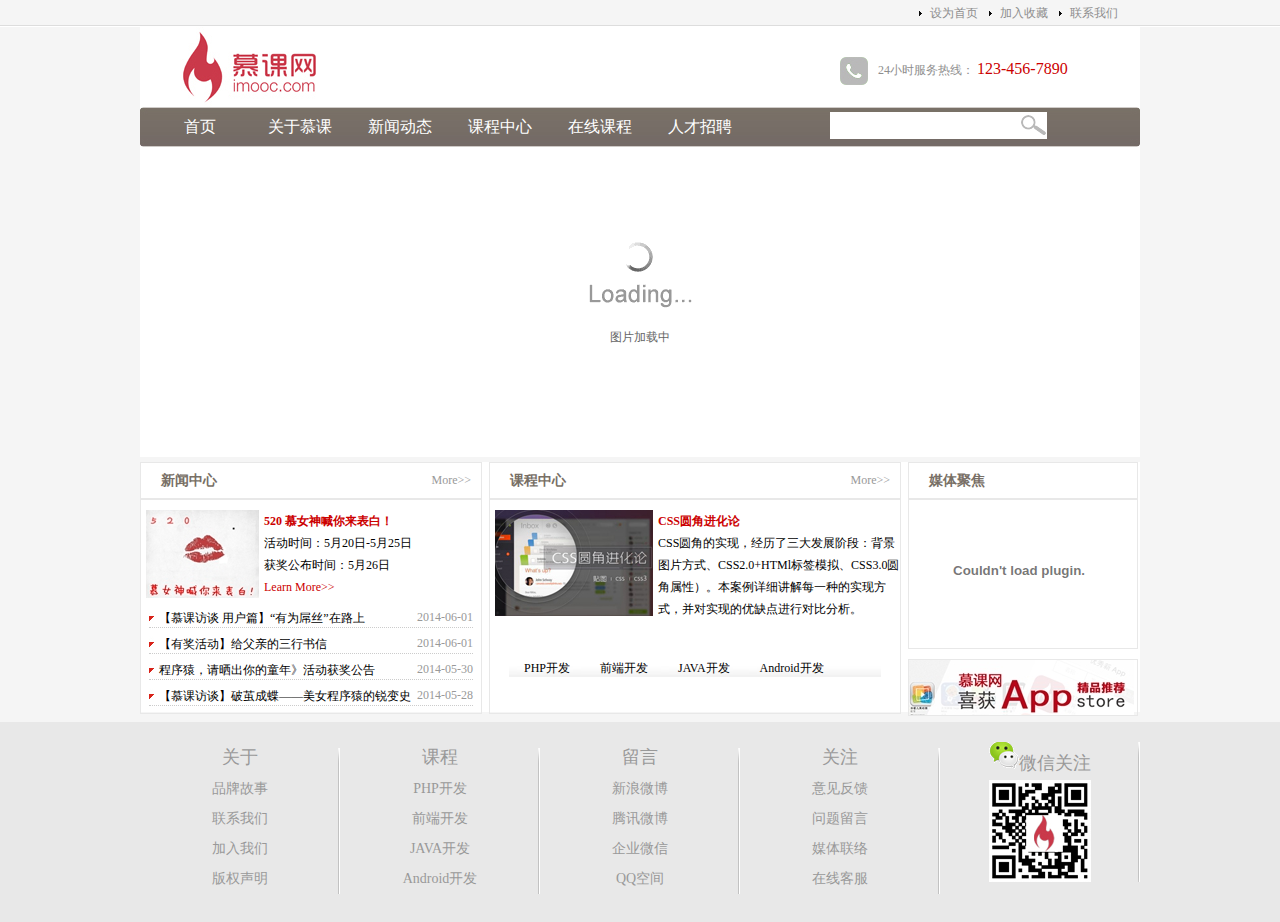
<file: index.html>
<!DOCTYPE html>
<html lang="en">
<head>
	<meta charset="UTF-8">
	<title>无标题文档</title>
	<link rel="stylesheet" type="text/css" href="css/main.css">
	<script type="text/javascript" src="js/setHomeSetFav.js" charset="gb2312"></script>
	<script type="text/javascript" src="js/myfocus-2.0.1.min.js"></script><!--焦点图库文件-->
	<script type="text/javascript" src="js/mf-pattern/mF_YSlider.js"></script><!--焦点图js样式文件-->
	<link rel="stylesheet" type="text/css" href="js/mf-pattern/mF_YSlider.css"><!--对应的css样式-->
	
	<script type="text/javascript">
		myFocus.set({
			id:'picBox'}
		)
	</script>
</head>
<body>
	<div class="top">
		<div class="top_content">
			<ul>
				<li><a href="#" onclick="">联系我们</a></li>
				<li><a href="#" onclick="AddFavorite(window.location,document.title)">加入收藏</a></li>
				<li><a href="#" onclick="SetHome(window.location)">设为首页</a></li>
			</ul>
		</div>
	</div><!--top结束-->

	<div class="wrap">

		<div class="logo">
			<div class="logo_left">
				<img src="images/logo.jpg" alt="慕课网">
			</div>
			<div class="logo_right">
				<img src="images/tel.jpg" width="28" height="28" alt="服务热线">24小时服务热线：
				<span class="tel">123-456-7890</span>
			</div>
		</div><!--logo结束-->

		<div class="nav">
			<div class="nav_left">
			</div>
			<div class="nav_mid">
				<div class="nav_mid_left">
					<ul>
						<li><a href="#">首页</a></li>
						<li><a href="list.html">关于慕课</a></li>
						<li><a href="list.html">新闻动态</a></li>
						<li><a href="list.html">课程中心</a></li>
						<li><a href="list.html">在线课程</a></li>
						<li><a href="list.html">人才招聘</a></li>
					</ul>
				</div>
				<div class="nav_mid_right">
					<form action="" method="post">
						<input type="text" name="" class="search_text">
					</form>
				</div>
			</div><!--nav_mid结束-->
			<div class="nav_right">

			</div>
		</div><!--nav结束-->

		<div class="ad" id="picBox">
			<div class="loading"><img src="images/loading.gif" alt="图片加载中"></div><!--后面焦点图需要加载时间，为了页面更友好，搞多个loading-->
			<div class="pic"><!--为了实现焦点图效果，这个空余层必须加-->
					<ul>
						<li><img src="images/ad2.jpg"></li>
						<li><img src="images/ad3.jpg"></li>
						<li><img src="images/ad4.jpg"></li>
					</ul>
			</div>
		</div><!--ad结束-->

		<div class="main">
			<div class="news">
				<div class="title">
					<h2 class="title_left">新闻中心</h2><span class="title_right"><a href="news.html">More&gt;&gt;</a></span>
				</div><!--title结束-->
				<div class="pic_news">
					<img src="images/news.jpg"><h2><a href="news.html">520 慕女神喊你来表白！</a></h2>
					<p>
						活动时间：5月20日-5月25日<br>
						获奖公布时间：5月26日<br>
						<a href="news.html"> Learn More&gt;&gt;</a>
					</p>
				</div><!--pic_news结束-->
				<div class="news_list">
					<ul>
						<li><span>2014-06-01</span><a href="#">【慕课访谈 用户篇】“有为屌丝”在路上</a></li>
						<li><span>2014-06-01</span><a href="#">【有奖活动】给父亲的三行书信</a></li>
						<li><span>2014-05-30</span><a href="#"> 程序猿，请晒出你的童年》活动获奖公告</a></li>
						<li><span>2014-05-28</span><a href="#">【慕课访谈】破茧成蝶——美女程序猿的锐变史</a></li>	
					</ul>
				</div><!--news_list结束-->
			</div><!--news结束-->
			<div class="course">
				<div class="title">
					<h2 class="title_left">课程中心</h2><span class="title_right"><a href="news.html">More&gt;&gt;</a></span>
				</div><!--titile结束-->
				<div class="course_pic">
					<img src="images/css.jpg"><h2><a href="news.html">CSS圆角进化论</a></h2><p>CSS圆角的实现，经历了三大发展阶段：背景图片方式、CSS2.0+HTMl标签模拟、CSS3.0圆角属性）。本案例详细讲解每一种的实现方式，并对实现的优缺点进行对比分析。</p>
				</div><!--course_pic结束-->

				<div class="course_type">
					<ul>
						<li>PHP开发</li>
						<li>前端开发</li>
						<li>JAVA开发</li>
						<li>Android开发</li>
					</ul>
				</div><!--course_type结束-->
			</div><!--course结束-->
			<div class="sidebar">
				<div class="video">
					<div class="title"><h2 class="title_left">媒体聚焦</h2></div>
					<div class="video_content">
						<embed src='http://player.youku.com/player.php/sid/XMTU4MjQxNDc0MA==/v.swf' allowFullScreen='true' quality='high' width='220' height='140' align='middle' allowScriptAccess='always' type='application/x-shockwave-flash'></embed>
					</div>
				</div><!--video结束-->
				<div class="sidebar_ad">
					<img src="images/app.jpg">
				</div><!--sidebar_ad结束-->
			</div><!--sidebar结束-->
		</div><!--main结束-->



	</div><!--wrap结束-->

	<div class="copyright">
		<div class="copyright_content">
			<ul>
				<li><a href="#">关于</a>
					<ul>
						<li><a href="#">品牌故事</a></li>
						<li><a href="#">联系我们</a></li>
						<li><a href="#">加入我们</a></li>
						<li><a href="#">版权声明</a></li>
					</ul>				
				</li>
				<li><a href="#">课程</a>
					<ul>
						<li><a href="#">PHP开发</a></li>
						<li><a href="#">前端开发</a></li>
						<li><a href="#">JAVA开发</a></li>
						<li><a href="#">Android开发</a></li>
					</ul>
				</li>
				<li><a href="#">留言</a>
					<ul>
						<li><a href="#">新浪微博</a></li>
						<li><a href="#">腾讯微博</a></li>
						<li><a href="#">企业微信</a></li>
						<li><a href="#">QQ空间</a></li>
					</ul>
				</li>
				<li><a href="#">关注</a>
					<ul>
						<li><a href="#">意见反馈</a></li>
						<li><a href="#">问题留言</a></li>
						<li><a href="#">媒体联络</a></li>
						<li><a href="#">在线客服</a></li>
					</ul>
				</li>
				<li><a href="#"><img src="images/weixin.png">微信关注</a>
					<ul>
						<li><img src="images/qrcode.jpg" style="vertical-align:middle" ></li>
					</ul>
				</li>
			</ul>
		</div>
	</div><!--copyright结束-->
</body>
</html>
</file>
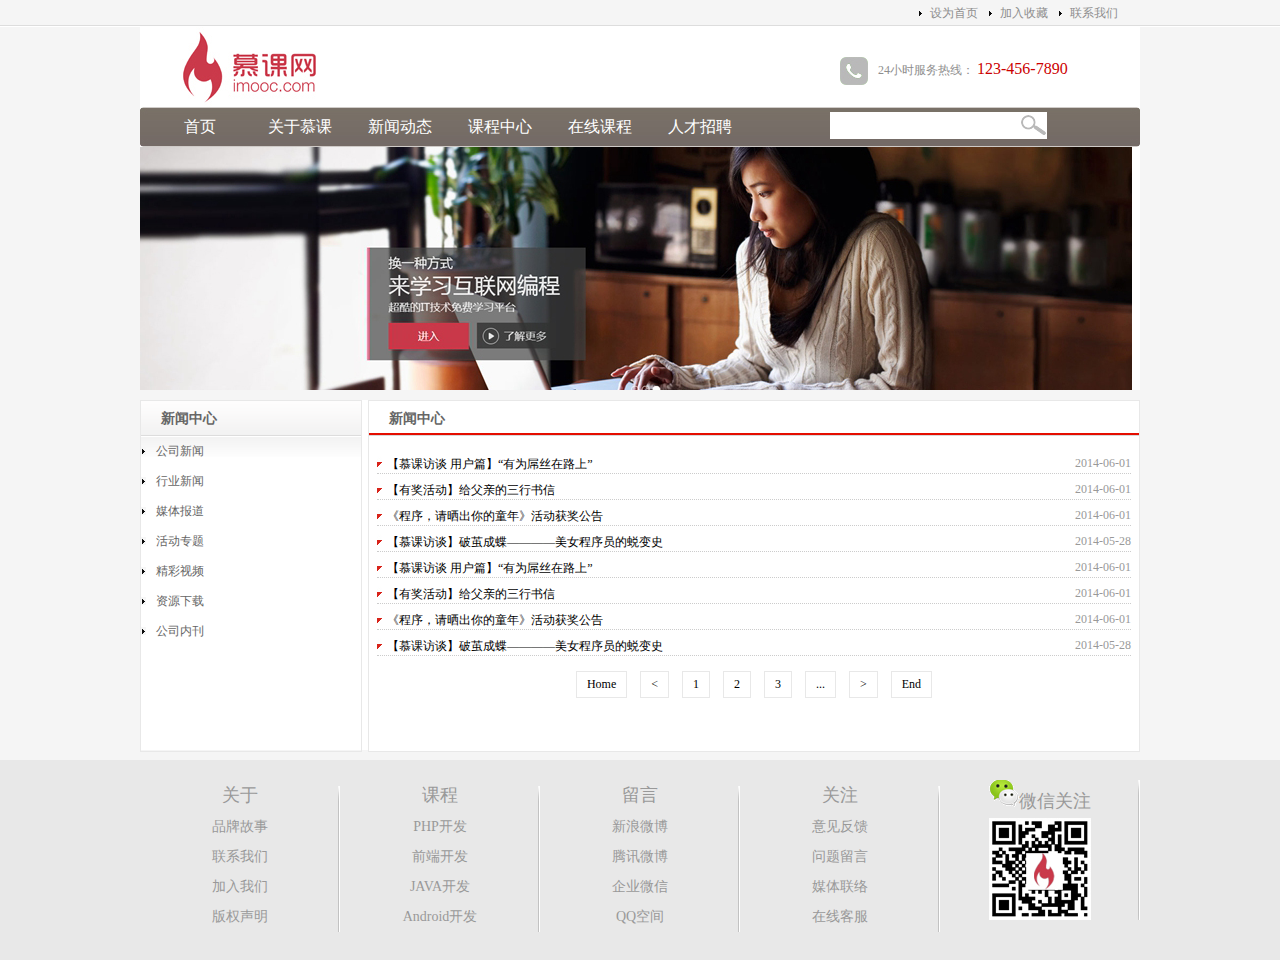
<file: list.html>
<!DOCTYPE html>
<html lang="en">
<head>
	<meta charset="UTF-8">
	<title>无标题文档</title>
	<link rel="stylesheet" type="text/css" href="css/main.css">
	<script type="text/javascript" src="js/setHomeSetFav.js" charset="gb2312"></script>
</head>
<body>
	<div class="top">
		<div class="top_content">
			<ul>
				<li><a href="#" onclick="">联系我们</a></li>
				<li><a href="#" onclick="AddFavorite(window.location,document.title)">加入收藏</a></li>
				<li><a href="#" onclick="SetHome(window.location)">设为首页</a></li>
			</ul>
		</div>
	</div><!--top结束-->

	<div class="wrap">

		<div class="logo">
			<div class="logo_left">
				<img src="images/logo.jpg" alt="慕课网">
			</div>
			<div class="logo_right">
				<img src="images/tel.jpg" width="28" height="28" alt="服务热线">24小时服务热线：
				<span class="tel">123-456-7890</span>
			</div>
		</div><!--logo结束-->

		<div class="nav">
			<div class="nav_left">
			</div>
			<div class="nav_mid">
				<div class="nav_mid_left">
					<ul>
						<li><a href="#">首页</a></li>
						<li><a href="list.html">关于慕课</a></li>
						<li><a href="list.html">新闻动态</a></li>
						<li><a href="list.html">课程中心</a></li>
						<li><a href="list.html">在线课程</a></li>
						<li><a href="list.html">人才招聘</a></li>
					</ul>
				</div>
				<div class="nav_mid_right">
					<form action="" method="post">
						<input type="text" name="" class="search_text">
					</form>
				</div>
			</div><!--nav_mid结束-->
			<div class="nav_right">

			</div>
		</div><!--nav结束-->

		<div class="ad" id="picBox" style="height: 243px;">

			<img src="images/ad.jpg">
					
		</div><!--ad结束-->
		
		<div class="list_main">
			<div class="news_type">
				<h2>新闻中心</h2>
				<div class="news_type_content">
					<ul>
						<li><a href="list.html">公司新闻</a></li>
						<li><a href="list.html">行业新闻</a></li>
						<li><a href="list.html">媒体报道</a></li>
						<li><a href="list.html">活动专题</a></li>
						<li><a href="list.html">精彩视频</a></li>
						<li><a href="list.html">资源下载</a></li>
						<li><a href="list.html">公司内刊</a></li>
					</ul>
				</div>
			</div>
			<div class="list_box">
				<h2>新闻中心</h2>
				<div class="news_list">
					<ul>
						<li><span>2014-06-01</span><a href="news_html">【慕课访谈 用户篇】“有为屌丝在路上”</a></li>
                        <li><span>2014-06-01</span><a href="news_html">【有奖活动】给父亲的三行书信</a></li>
                        <li><span>2014-06-01</span><a href="news_html">《程序，请晒出你的童年》活动获奖公告</a></li>
                        <li><span>2014-05-28</span><a href="news_html">【慕课访谈】破茧成蝶————美女程序员的蜕变史</a></li>
                        <li><span>2014-06-01</span><a href="news_html">【慕课访谈 用户篇】“有为屌丝在路上”</a></li>
                        <li><span>2014-06-01</span><a href="news_html">【有奖活动】给父亲的三行书信</a></li>
                        <li><span>2014-06-01</span><a href="news_html">《程序，请晒出你的童年》活动获奖公告</a></li>
                        <li><span>2014-05-28</span><a href="news_html">【慕课访谈】破茧成蝶————美女程序员的蜕变史</a></li>
					</ul>
				</div><!--news_list结束-->

				<div class="page">
					<a href="#">Home</a>
	                <a href="#">&lt;</a>
	                <a href="#">1</a>
	                <a href="#">2</a>
	                <a href="#">3</a>
	                <a href="#">...</a>
	                <a href="#">&gt;</a>
	                <a href="#">End</a>
				</div>

			</div><!--list_box结束-->
		</div>
		



	</div><!--wrap结束-->

	<div class="copyright">
		<div class="copyright_content">
			<ul>
				<li><a href="#">关于</a>
					<ul>
						<li><a href="#">品牌故事</a></li>
						<li><a href="#">联系我们</a></li>
						<li><a href="#">加入我们</a></li>
						<li><a href="#">版权声明</a></li>
					</ul>				
				</li>
				<li><a href="#">课程</a>
					<ul>
						<li><a href="#">PHP开发</a></li>
						<li><a href="#">前端开发</a></li>
						<li><a href="#">JAVA开发</a></li>
						<li><a href="#">Android开发</a></li>
					</ul>
				</li>
				<li><a href="#">留言</a>
					<ul>
						<li><a href="#">新浪微博</a></li>
						<li><a href="#">腾讯微博</a></li>
						<li><a href="#">企业微信</a></li>
						<li><a href="#">QQ空间</a></li>
					</ul>
				</li>
				<li><a href="#">关注</a>
					<ul>
						<li><a href="#">意见反馈</a></li>
						<li><a href="#">问题留言</a></li>
						<li><a href="#">媒体联络</a></li>
						<li><a href="#">在线客服</a></li>
					</ul>
				</li>
				<li><a href="#"><img src="images/weixin.png">微信关注</a>
					<ul>
						<li><img src="images/qrcode.jpg" style="vertical-align:middle" ></li>
					</ul>
				</li>
			</ul>
		</div>
	</div><!--copyright结束-->
</body>
</html>
</file>
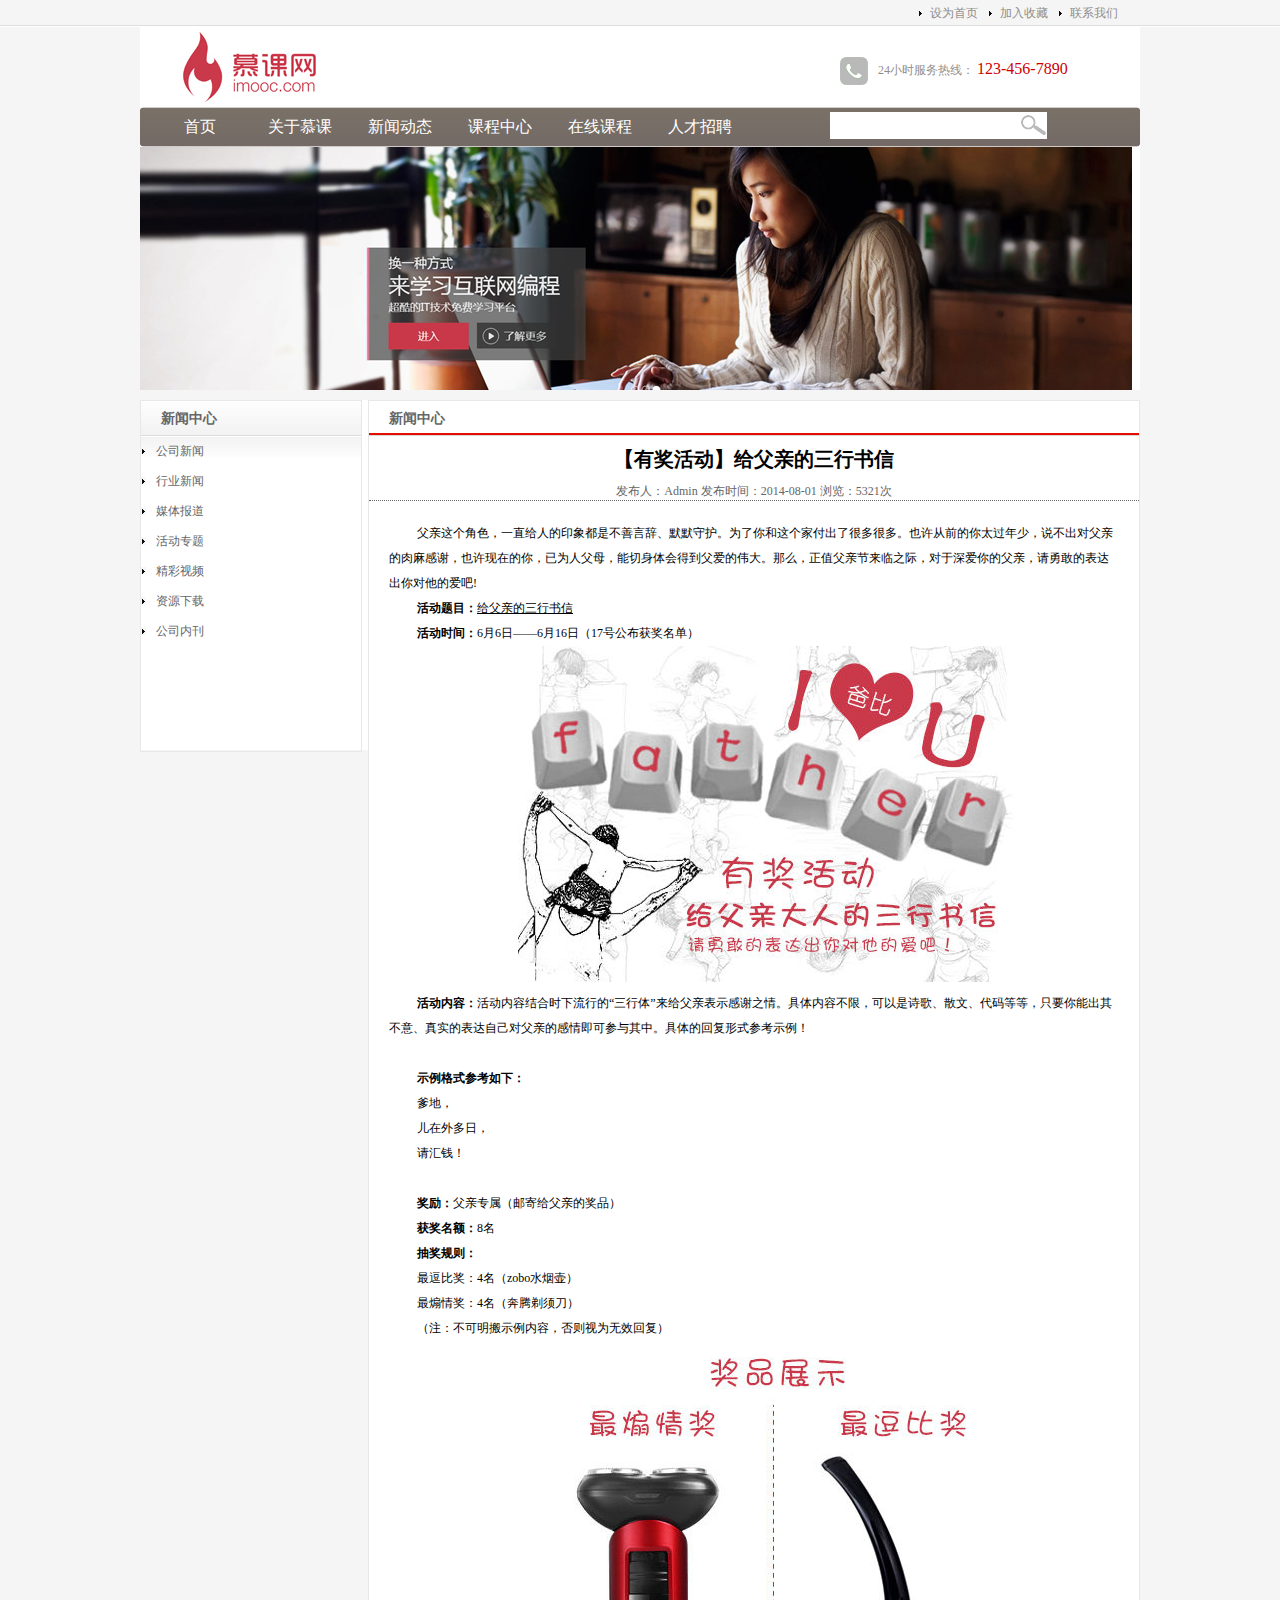
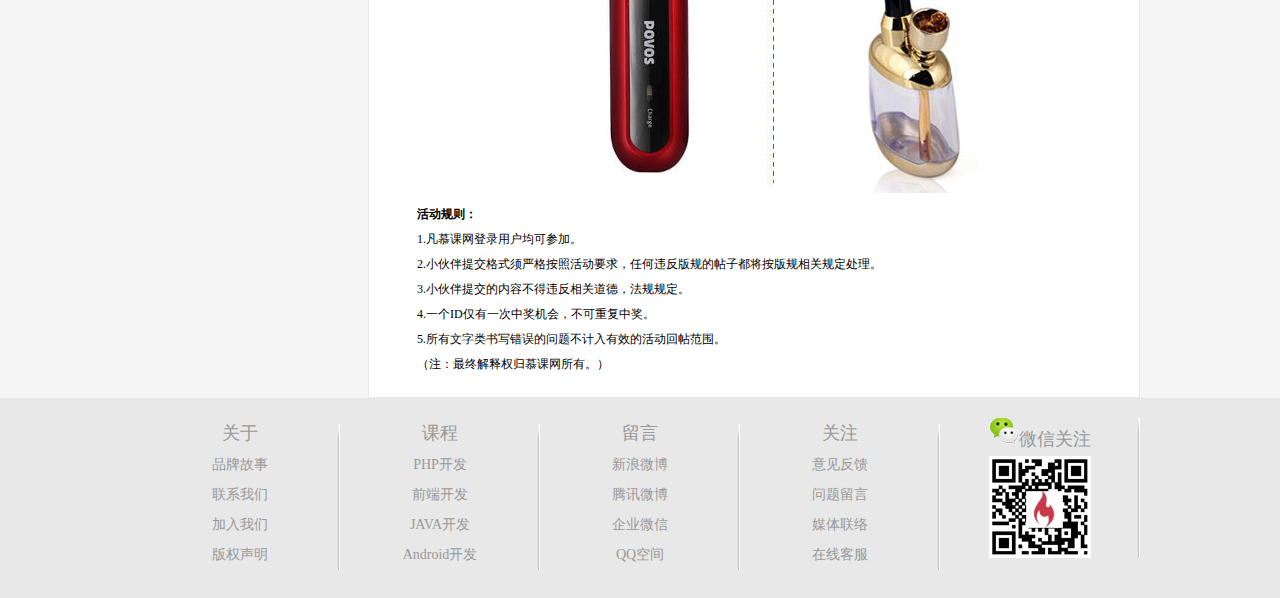
<file: news.html>
<!DOCTYPE html>
<html lang="en">
<head>
	<meta charset="UTF-8">
	<title>无标题文档</title>
	<link rel="stylesheet" type="text/css" href="css/main.css">
	<script type="text/javascript" src="js/setHomeSetFav.js" charset="gb2312"></script>
</head>
<body>
	<div class="top">
		<div class="top_content">
			<ul>
				<li><a href="#" onclick="">联系我们</a></li>
				<li><a href="#" onclick="AddFavorite(window.location,document.title)">加入收藏</a></li>
				<li><a href="#" onclick="SetHome(window.location)">设为首页</a></li>
			</ul>
		</div>
	</div><!--top结束-->

	<div class="wrap">

		<div class="logo">
			<div class="logo_left">
				<img src="images/logo.jpg" alt="慕课网">
			</div>
			<div class="logo_right">
				<img src="images/tel.jpg" width="28" height="28" alt="服务热线">24小时服务热线：
				<span class="tel">123-456-7890</span>
			</div>
		</div><!--logo结束-->

		<div class="nav">
			<div class="nav_left">
			</div>
			<div class="nav_mid">
				<div class="nav_mid_left">
					<ul>
						<li><a href="#">首页</a></li>
						<li><a href="list.html">关于慕课</a></li>
						<li><a href="list.html">新闻动态</a></li>
						<li><a href="list.html">课程中心</a></li>
						<li><a href="list.html">在线课程</a></li>
						<li><a href="list.html">人才招聘</a></li>
					</ul>
				</div>
				<div class="nav_mid_right">
					<form action="" method="post">
						<input type="text" name="" class="search_text">
					</form>
				</div>
			</div><!--nav_mid结束-->
			<div class="nav_right">

			</div>
		</div><!--nav结束-->

		<div class="ad" id="picBox" style="height: 243px;">

			<img src="images/ad.jpg">
					
		</div><!--ad结束-->
		
		<div class="list_main">
			<div class="news_type">
				<h2>新闻中心</h2>
				<div class="news_type_content">
					<ul>
						<li><a href="list.html">公司新闻</a></li>
						<li><a href="list.html">行业新闻</a></li>
						<li><a href="list.html">媒体报道</a></li>
						<li><a href="list.html">活动专题</a></li>
						<li><a href="list.html">精彩视频</a></li>
						<li><a href="list.html">资源下载</a></li>
						<li><a href="list.html">公司内刊</a></li>
					</ul>
				</div>
			</div>
			<div class="list_box">
				<h2>新闻中心</h2>
				
				<h1>【有奖活动】给父亲的三行书信</h1><!--新闻的标题-->
				<p class="list_box_newsInfo">
					发布人：Admin 发布时间：2014-08-01 浏览：5321次
				</p>
				<div class="list_box_newsContent">
					<p>父亲这个角色，一直给人的印象都是不善言辞、默默守护。为了你和这个家付出了很多很多。也许从前的你太过年少，说不出对父亲的肉麻感谢，也许现在的你，已为人父母，能切身体会得到父爱的伟大。那么，正值父亲节来临之际，对于深爱你的父亲，请勇敢的表达出你对他的爱吧!</p>
					<p><strong>活动题目：</strong><u>给父亲的三行书信</u></p>
    				<p><strong>活动时间：</strong>6月6日&mdash;&mdash;6月16日（17号公布获奖名单）</p>
					<p align="center"><img src="images/news1.jpg" width="500" height="336" alt="活动内容、" /></p>
    				<p><strong>活动内容：</strong>活动内容结合时下流行的&ldquo;三行体&rdquo;来给父亲表示感谢之情。具体内容不限，可以是诗歌、散文、代码等等，只要你能出其不意、真实的表达自己对父亲的感情即可参与其中。具体的回复形式参考示例！</p>
    				<p>&nbsp;</p>
  					<p><strong>示例格式参考如下：</strong></p>
    				<p>爹地，</p>
					<p>儿在外多日，</p>
				    <p>请汇钱！</p>
				    <p>&nbsp;</p>
				    <p><strong>奖励：</strong>父亲专属（邮寄给父亲的奖品）</p>
				    <p><strong>获奖名额：</strong>8名</p>
				    <p><strong>抽奖规则：</strong></p>
				    <p>最逗比奖：4名（zobo水烟壶）</p>
				    <p>最煽情奖：4名（奔腾剃须刀）</p>
				    <p>（注：不可明搬示例内容，否则视为无效回复）</p>
    				<p align="center"><img src="images/news2.jpg" width="500" height="452" alt="奖品展示" /></p>
    				<p><strong>活动规则：</strong></p>
   					<p>1.凡慕课网登录用户均可参加。</p>
    				<p>2.小伙伴提交格式须严格按照活动要求，任何违反版规的帖子都将按版规相关规定处理。</p>
    				<p>3.小伙伴提交的内容不得违反相关道德，法规规定。</p>
    				<p>4.一个ID仅有一次中奖机会，不可重复中奖。</p>
    				<p>5.所有文字类书写错误的问题不计入有效的活动回帖范围。</p>
    				<p>（注：最终解释权归慕课网所有。）</p>
				</div><!--list_box_newsContent结束-->

			</div><!--list_box结束-->
		</div>
		



	</div><!--wrap结束-->

	<div class="copyright">
		<div class="copyright_content">
			<ul>
				<li><a href="#">关于</a>
					<ul>
						<li><a href="#">品牌故事</a></li>
						<li><a href="#">联系我们</a></li>
						<li><a href="#">加入我们</a></li>
						<li><a href="#">版权声明</a></li>
					</ul>				
				</li>
				<li><a href="#">课程</a>
					<ul>
						<li><a href="#">PHP开发</a></li>
						<li><a href="#">前端开发</a></li>
						<li><a href="#">JAVA开发</a></li>
						<li><a href="#">Android开发</a></li>
					</ul>
				</li>
				<li><a href="#">留言</a>
					<ul>
						<li><a href="#">新浪微博</a></li>
						<li><a href="#">腾讯微博</a></li>
						<li><a href="#">企业微信</a></li>
						<li><a href="#">QQ空间</a></li>
					</ul>
				</li>
				<li><a href="#">关注</a>
					<ul>
						<li><a href="#">意见反馈</a></li>
						<li><a href="#">问题留言</a></li>
						<li><a href="#">媒体联络</a></li>
						<li><a href="#">在线客服</a></li>
					</ul>
				</li>
				<li><a href="#"><img src="images/weixin.png">微信关注</a>
					<ul>
						<li><img src="images/qrcode.jpg" style="vertical-align:middle" ></li>
					</ul>
				</li>
			</ul>
		</div>
	</div><!--copyright结束-->
</body>
</html>
</file>
<file: css/main.css>
@charset "utf-8";
/*CSS Document */

*
{
	margin: 0;
	padding: 0;
	font-size: 12px;
}

body
{
	background-color: #F5F5F5;
}

.top
{
	width: 100%;
	height: 27px;
	background: url(../images/top_bg.jpg)repeat-x;
}
.top_content
{
	width: 1000px;
	margin: 0 auto;
}
.top_content li
{
	list-style-image:url(../images/li_bg.gif);/*项目符号*/
	float: right;
	width:70px;
	line-height: 27px;/*与class top同高，想让它的文字在垂直居中*/
}
.top_content a:link,.top_content a:visited/*美化超链接初始和被访问时的样式*/
{
	color: #8E8E8E;
	text-decoration: none;
}
.top_content a:hover,.top_content a:active
{
	color: #900;
	text-decoration: none;
}

.wrap
{
	width: 1000px;
	margin: 0 auto;
}

.logo
{
	height: 80px;
	background-color: #FFF;
}
.logo_left
{
	width: 200px;
	float: left;
	height: 80px;
}
.logo_right
{
	width: 300px;
	float: right;
	height: 28px;
	margin-top: 30px;
	color: #8E8E8E;
}
.logo_right img
{
	vertical-align: middle;/*让这个图片和右边的文字对齐*/
	margin-right: 10px;/*让后面的字离这个图片10像素*/
}

.tel
{
	font-family: "微软雅黑";
	font-size: 16px;
	color:#C00;
}

.nav
{
	height: 40px;
}
.nav_left
{
	width: 10px;
	background: url(../images/nav_left.jpg) no-repeat;
	/*
	上面这句话等同于：
	background-image:url(../images/nav_left.jpg);
	background-repeat:no-repeat;
	*/
}	
.nav_mid
{
	width: 980px;
	background: url(../images/nav_bg.jpg) repeat-x;
}
.nav_right
{
	width: 10px;
	background: url(../images/nav_right.jpg) no-repeat;
}	
.nav_left,.nav_mid,.nav_right
{
	float: left;
	height: 40px;
	/*根据预览情况,nav_left和nav_right块没有撑开形成面积，
	所以就给他们一个高度40来撑开面积
	*/
}
.nav_mid_left,.nav_mid_right
{
	float: left;/*要想让列表在水平方向上排列，需要设置列表项浮动*/
}
.nav_mid_left
{
	width: 680px;
}
.nav_mid_left li
{
	float: left;
	list-style-type: none;/*去掉项目点*/
	width: 100px;
	text-align: center;
	line-height: 40px;/*与其父同高*/
	/*上为：设为在垂直方向上居中*/
}
.nav_mid_left a:link,.nav_mid_left a:visited
{
	text-decoration: none;/*无下划线*/
	color: #FFF;
	font-size: 16px;
	font-family: "微软雅黑";
}
.nav_mid_left a:hover,.nav_mid_left a:active
{
	text-decoration: none;
	color: #FF0;
	font-size: 16px;
	font-family: "微软雅黑";
}

.nav_mid_right
{
	width: 300px;
}

.search_text
{
	width: 190px;
	height: 25px;
	margin-top: 5px;
	background: url(../images/search.jpg) no-repeat right center;/*图片水平向右，垂直居中*/
	/*上面这句话等同于：
	background-image:url(../images/search.jpg);
	back-repeat:no-repeat;
	back-position:right center;
	*/
	background-color: #FFF;
	padding-right: 25px;
	/*search.jpg图片的宽度为25px;这样设了之后，文字不会跑到和图片重叠的位置*/
	
	border: 1px solid #FFF;
}

.ad{
	height: 310px;
	overflow: hidden;/*面积太大溢出之后，就隐藏*/
}

.main{
	height: 250px;
	background-color: #FFF;
	margin-top: 5px;
}
.news{
	width: 340px;
	border: 1px solid #E8E8E8;
}
.course{
	width: 410px;
	border: 1px solid #E8E8E8;
	margin:0 7px;
}
.sidebar{
	width: 230px;
}
.news,.course,.sidebar{
	height: 250px;
	float:left;
}

.title{
	height: 35px;
	border-bottom: 2px solid #E8E8E8;
}
.title_left{
	width: 70%;
	font-family: "微软雅黑";
	font-size: 14px;
	font-weight: bold;
	color: #786F66;
	float: left;
	line-height: 35px;
	padding-left: 20px;
}
.title_right{
	width: 20%;
	float: right;
	line-height: 35px;
	text-align: right;
	padding-right: 10px;
}
.title_right a{
	text-decoration: none;
	color: #999999;
}

.pic_news{
	height: 80px;
	margin-top: 10px;
	line-height: 22px;
}
.pic_news a,.course_pic a{
	color:#C00;
	text-decoration: none;
}
.pic_news img,.course_pic img{
	float: left;
	margin:0 5px;
}

.news_list{
	margin-top: 20px;
}
.news_list li{
	list-style-type: none;/*不要前面的无序符号*/
	background:url(../images/list.jpg) no-repeat;
	/*
	可以替代上两句的写法：（但是占的位置会比较多）
	list-style-image: url(../images/list.jpg);
	list-style-position: inside;
	*/
	padding-left: 10px;
	margin:8px;
	border-bottom: 1px dotted #CCC;
}
.news_list a:link,.news_list a:visited{
	text-decoration: none;
	color:#000;
}
.news_list a:hover,.news_list a:active{
	text-decoration: none;
	color:#F00;
}

.news_list span{
	color:#999;
	float: right;
}

.course_pic{
	height: 120px;
	margin-top: 10px;
	line-height: 22px;
}

.course_type{
	height: 37px;
	width: 372px;
	background: url(../images/product_type_bg.jpg) no-repeat;
	margin:20px auto;
}

.course_type li{
	list-style-type: none;
	float: left;
	line-height: 37px;
	margin:0 15px;
	text-align: center;
}

.video{
	height: 185px;
	border: 1px solid #E8E8E8;
}

.video_content{
	height: 150px;
}

.sidebar_ad{
	height: 55px;
	border: 1px solid #E8E8E8;
	margin-top: 10px;
}

.copyright{

	width: 100%
	height:200px;
	background-color: #E8E8E8;/*深色*/
	margin-top: 10px;
	clear: both;/*这句非常重要，防止浮动的印象*/
}
.copyright_content{
	width: 1000px;
	height: 180px;/*要写。因为它的唯一的儿子ul不占像素，所以假如不写这句，它的高度就只是padding的20像素*/
	margin:0 auto;
	padding-top: 20px;

}
.copyright_content li{
	list-style-type: none;
	float: left;
	width: 200px;
	background: url(../images/line.png) no-repeat right center;
	text-align: center;
	line-height: 30px;/*让每栏插入图片的分割线都等长*/
	font-family: "微软雅黑";
	color: #999;
}
.copyright_content a{
	text-decoration: none;
	color: #999;
	font-size: 18px;
}
.copyright_content li ul li a{
	font-size: 14px;/*样式选择的就近原则*/
}

.list_main{
	min-height: 350px;/*重要！*/
	_height:350px;
	height: 350px;
	background-color: #FFF;
	margin-top: 10px;
}
.news_type{
	width: 220px;
	height: 350px;
	border: 1px solid #E8E8E8;
	float: left;
}
.list_box{
	width: 770px;
	/*height: 350px; 这个类的高度不应该被定住，因为新闻内容的多少是不能确定的*/
	min-height: 350px;/*min-height属性在ie6是不支持的*/
	_height:350px;/*ie6刚好有一个属性：假如盒子不够大，盒子会被自动地撑开*/
	border: 1px solid #E8E8E8;
	float: right;
	background-color: #FFF;
}

.news_type h2{
	height: 35px;
	line-height: 35px;
	font-size: 14px;
	font-family: "微软雅黑";
	color: #666;
	background: url(../images/titile_bg.gif) repeat-x;
	padding-left: 20px;
}
.news_type_content{
	height: 365px;
	background: url(../images/content_bg.gif) repeat-x;
}
.news_type_content li{
	list-style: none;
	height: 30px;
	line-height: 30px;
}
.news_type_content li a{
	color: #666;
	text-decoration: none;
	background: url(../images/li_bg.gif) no-repeat left center;
	padding-left: 15px;
	display: block;/*改为块级元素，这样鼠标悬浮在上方时，变色的范围比较大和明显
	但是加了这一条之后，背景图片又会位置偏上，所以还要调整背景图片的代码*/
}
.news_type_content li a:hover{
	color: #009CDF;
	background: url(../images/li_bg2.gif) no-repeat left center;
	background-color: #F2F2F2;
	/*
	text-decoration: none;
	padding-left: 15px;
	这两句都因为上方重复，不用写！
	*/
}

.list_box h2{
	font-size: 14px;
	font-family: "微软雅黑";
	color: #666;
	height: 35px;
	line-height: 35px;
	background: url(../images/type_bg.png) repeat-x;
	padding-left: 20px;
}

.page{
	height: 40px;
	margin-top: 10px;
	text-align: center;
}
.page a{
	display: inline-block;/*兼顾内联和块状元素的特点，使效果能在ie8兼容*/
	border: 1px solid #E8E8E8;
	text-decoration: none;
	margin: 5px;
	padding: 5px 10px;
}
.page a:link,.page a:visited{
	color: #000;
}
.page a:hover,.page a:active{
	color: #FFF;
	background-color: #cc1b1b;
}

.list_box h1{
	font-family: "微软雅黑";
	font-size: 20px;
	text-align: center;
	margin: 10px 0;
}

.list_box_newsInfo{
	color: #666;
	text-align: center;
	border-bottom: 1px dotted #666;
}
.list_box_newsContent{
	font-size: 14px;
	padding:20px;
	line-height: 25px;/*拉开文字行与行之间的距离*/
	text-indent: 2em;/*em是相对长度单位，当前对象的单位尺寸*/
}
</file>
<file: js/mf-pattern/mF_YSlider.css>
/*=========mF_YSlider ========*/
.mF_YSlider .pic li,.mF_YSlider .rePic li{position:absolute;top:0;left:0;display:none;}
.mF_YSlider .txt li{position:absolute;z-index:2;bottom:0;width:100%;height:36px;line-height:36px;display:none;}/*默认标题高度*/
.mF_YSlider .txt li a{display:block;position:relative;z-index:1;color:#fff;padding-left:16px;font-size:14px;font-weight:bold;text-decoration:none;}/*标题样式*/
.mF_YSlider .txt li b{display:block;width:100%;height:100%;position:absolute;top:0;left:0;background:#000;filter:alpha(opacity=40);opacity:0.4;}
.mF_YSlider .num{position:absolute;z-index:3;bottom:8px;right:2px;}
.mF_YSlider .num li{position:relative;float:left;width:20px;height:20px;overflow:hidden;text-align:center;margin-right:4px;cursor:pointer;}
.mF_YSlider .num li a,.mF_YSlider .num li b{display:block;width:18px;height:18px;border:1px solid #dedede;line-height:18px;position:absolute;z-index:2;top:0;left:0;color:#333; text-decoration:none;}/*按钮样式*/
.mF_YSlider .num li b{z-index:1;background:#fff;filter:alpha(opacity=60);opacity:0.6;}
.mF_YSlider .num li.current a,.mF_YSlider .num li.hover a{border-color:#E63003;color:#fff;background:#F66E08;-webkit-transition:all 0.4s;-moz-transition:all 0.4s;-o-transition:all 0.4s;}/*当前/悬停按钮
</file>
